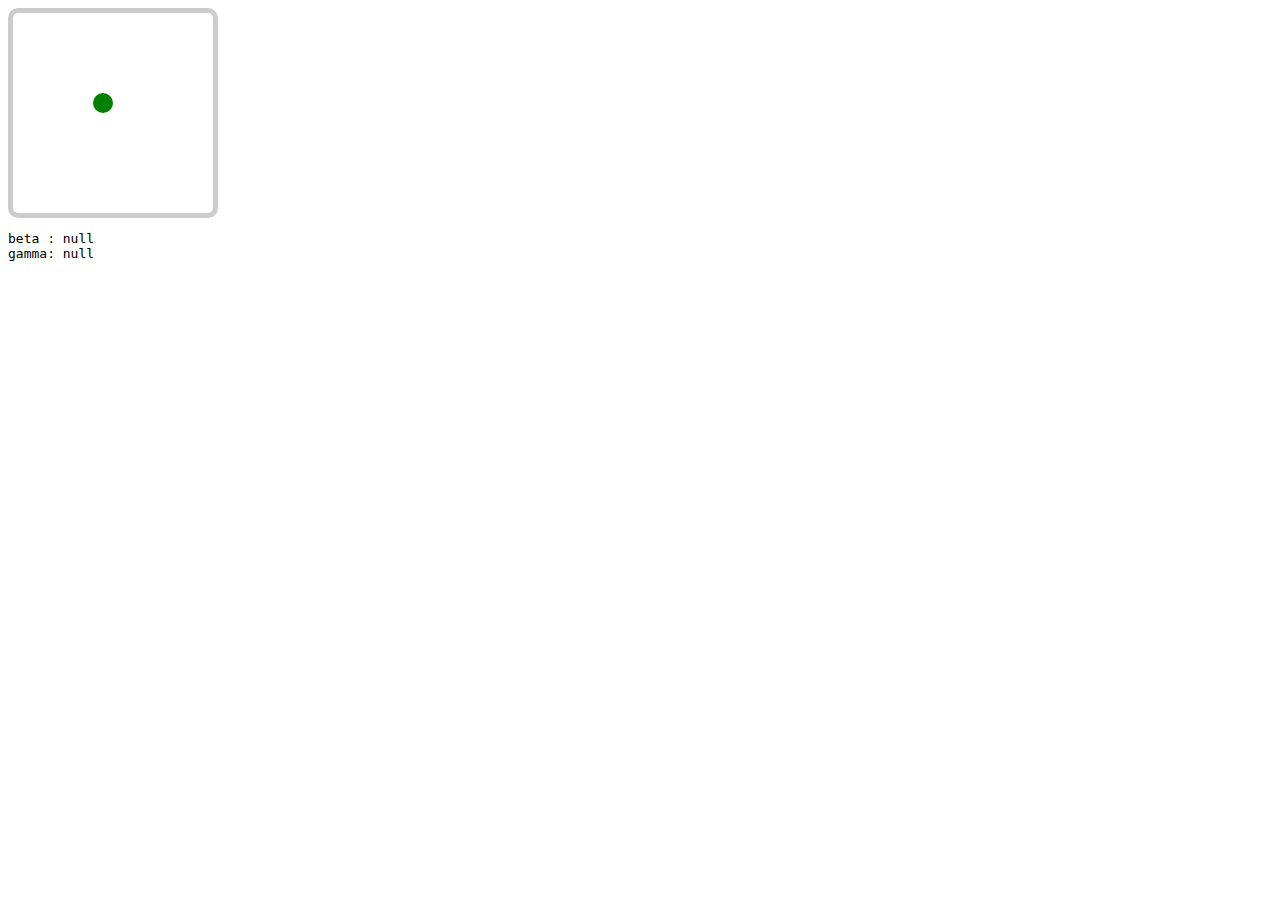
<file: gyrotest/index.html>
<!-- Learn about this code on MDN: https://developer.mozilla.org/en-US/docs/Web/API/Detecting_device_orientation -->

<!DOCTYPE html>
<html>
	<head>
   		<meta charset="utf-8">
    	<title>Home</title>
    	<link href="style.css" rel="stylesheet"/>
	</head>

	<body>

		<div class="garden">
 		<div class="ball"></div>
		</div>

		<pre class="output"></pre>
		<script src="script.js" type="text/javascript"></script>
	</body>
</html>
</file>
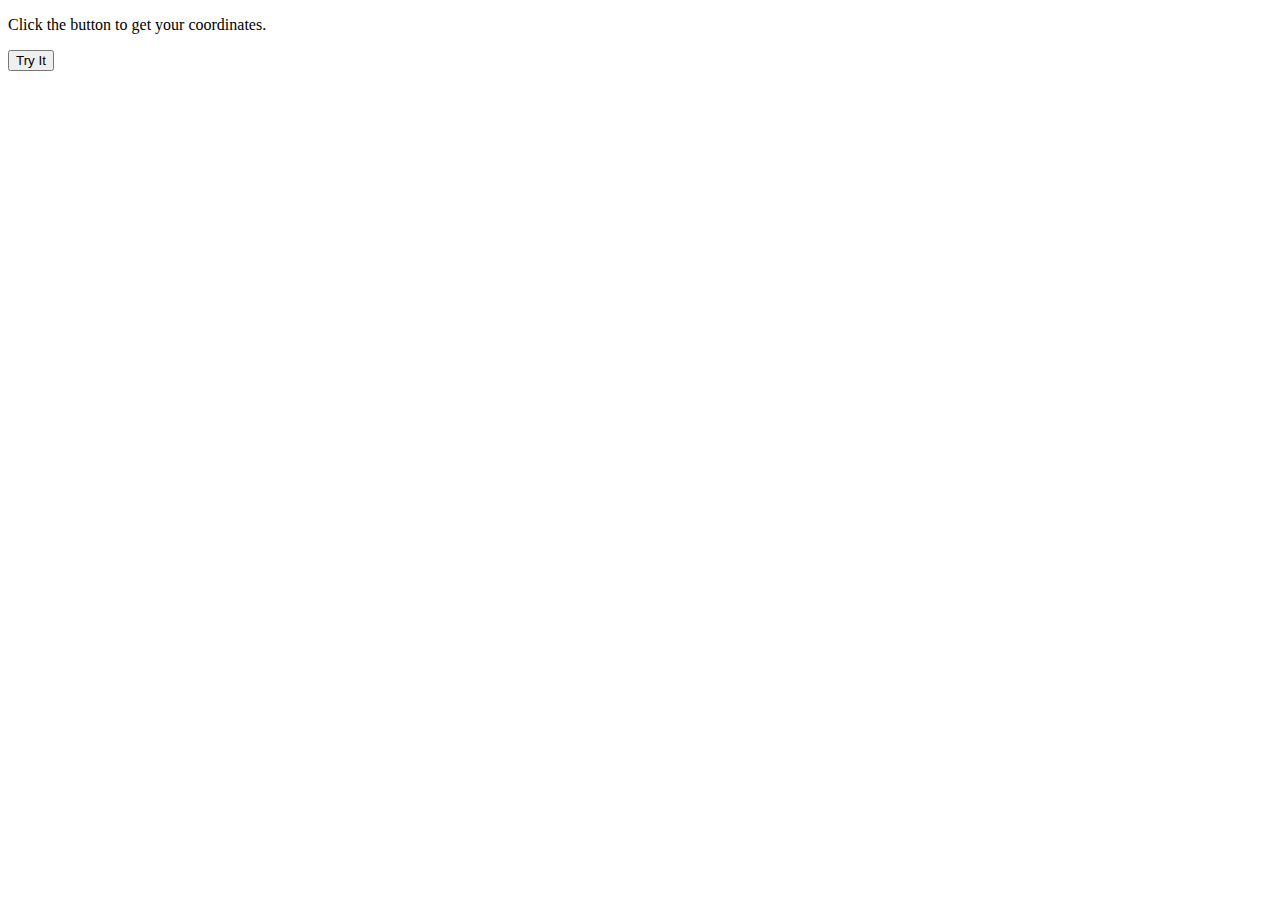
<file: html/geoTest.html>
<!DOCTYPE html>
<html>
<body>

<p>Click the button to get your coordinates.</p>

<button onclick="getLocation()">Try It</button>

<p id="demo"></p>

<script>
var x = document.getElementById("demo");

function getLocation() {
    if (navigator.geolocation) {
        navigator.geolocation.watchPosition(showPosition);
    } else { 
        x.innerHTML = "Geolocation is not supported by this browser.";}
    }
    
function showPosition(position) {
    x.innerHTML="Latitude: " + position.coords.latitude + 
    "<br>Longitude: " + position.coords.longitude;	
}
</script>

</body>
</html>
</file>
<file: gyrotest/style.css>
.garden {
  position: relative;
  width : 200px;
  height: 200px;
  border: 5px solid #CCC;
  border-radius: 10px;
}

.ball {
  position: absolute;
  top   : 90px;
  left  : 90px;
  width : 20px;
  height: 20px;
  background: green;
  border-radius: 100%;
}
</file>
